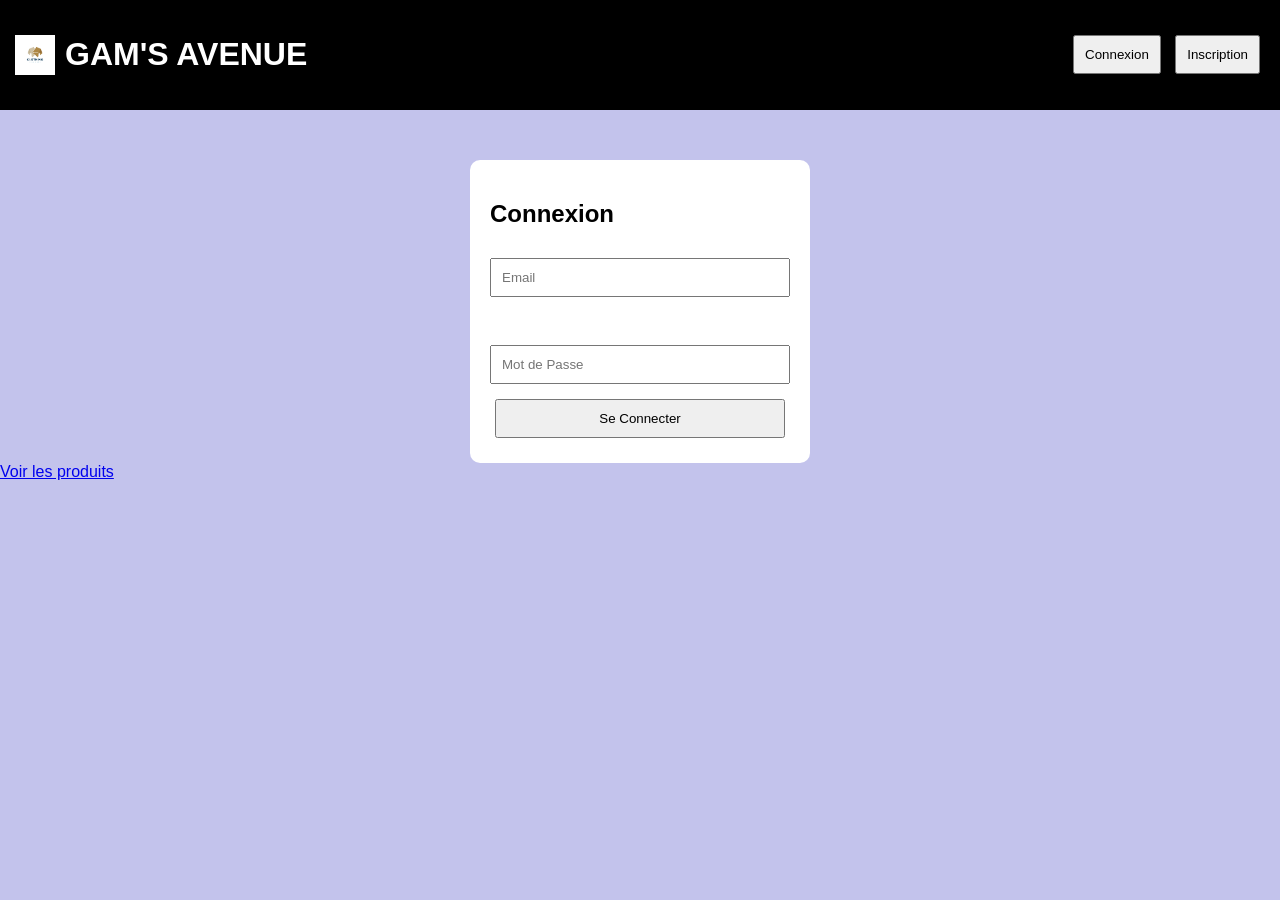
<file: index.html>
<!DOCTYPE html>
<html lang="fr">
<head>
    <meta charset="UTF-8">
    <title>Gam's Avenue</title>
    <link rel="stylesheet" href="style.css">
    
</head>
<body>
    
    <header>
        <div class="logo">
            <img src="logo.jpg" alt="Logo">
            <h1>GAM'S AVENUE</h1>
        </div>

        <nav>
            <button onclick="showLogin()">Connexion</button>
            <button onclick="showRegister()">Inscription</button>
        </nav>
    </header>

    <main>
        <!-- pour la Connexion -->
         <section id="loginForm" class="form-container">
            <h2>Connexion</h2>
            <input type="email" id="loginEmail" placeholder="Email">
            <p id="loginEmailError" class="error"></p>

            <input type="password" id="loginPasseword" placeholder="Mot de Passe">
            <button>Se Connecter</button>
         </section>

         <!-- pour l'inscription -->
         <section id="registerForm" class="form-container hidden">
            <h2>Inscription</h2>
            <input type="text" id="registerName" placeholder="Nom">

            <input type="email" id="registerEmail" placeholder="Email">
            <p id="registerEmailError" class="error"></p>

            <input type="password" id="registerPassword" placeholder="Mot de Passe">
            <p id="registerPasswordError" class="error"></p>
            <button onclick="validerInscription()">S'inscrire</button>
         </section>
    </main>
<a href="produits.html">Voir les produits</a>
    <script src = "script.js"></script>
</body>

</html>
</file>
<file: style.css>
body {
    font-family: Arial, sans-serif;
    margin: 0;
    background-color: rgb(195, 195, 236);
}

header {
    background: black;
    color: white;
    padding: 15px;
    display: flex;
    justify-content: space-between;
    align-items: center;
}

button {
    margin: 5px;
    padding: 10px;
    cursor: pointer;
}

main {
    display: flex;
    justify-content: center;
    margin-top: 50px;
}

.form-container {
    background: white;
    padding: 20px;
    border-radius: 10px;
    width: 300px;
    display: flex;
    flex-direction: column;
}

input {
    margin: 10px 0;
    padding: 10px;
}

.hidden {
    display: none;
}

.products {
    display: flex;
    gap: 20px;
    justify-content: center;
}

.product {
    background: white;
    padding: 20px;
    border-radius: 10px;
    text-align: center;
}

.panier {
    position: fixed;
    right: 20px;
    top: 100px;
    background: white;
    padding: 20px;
    border: 1px solid #ccc;
    width: 250px;
}

.logo {
    display: flex;
    align-items: center;
    gap: 10px;
}

.logo img {
    width: 40px;
    height: 40px;
}

.error {
    color: red;
    font-size: 14px;
}
</file>
